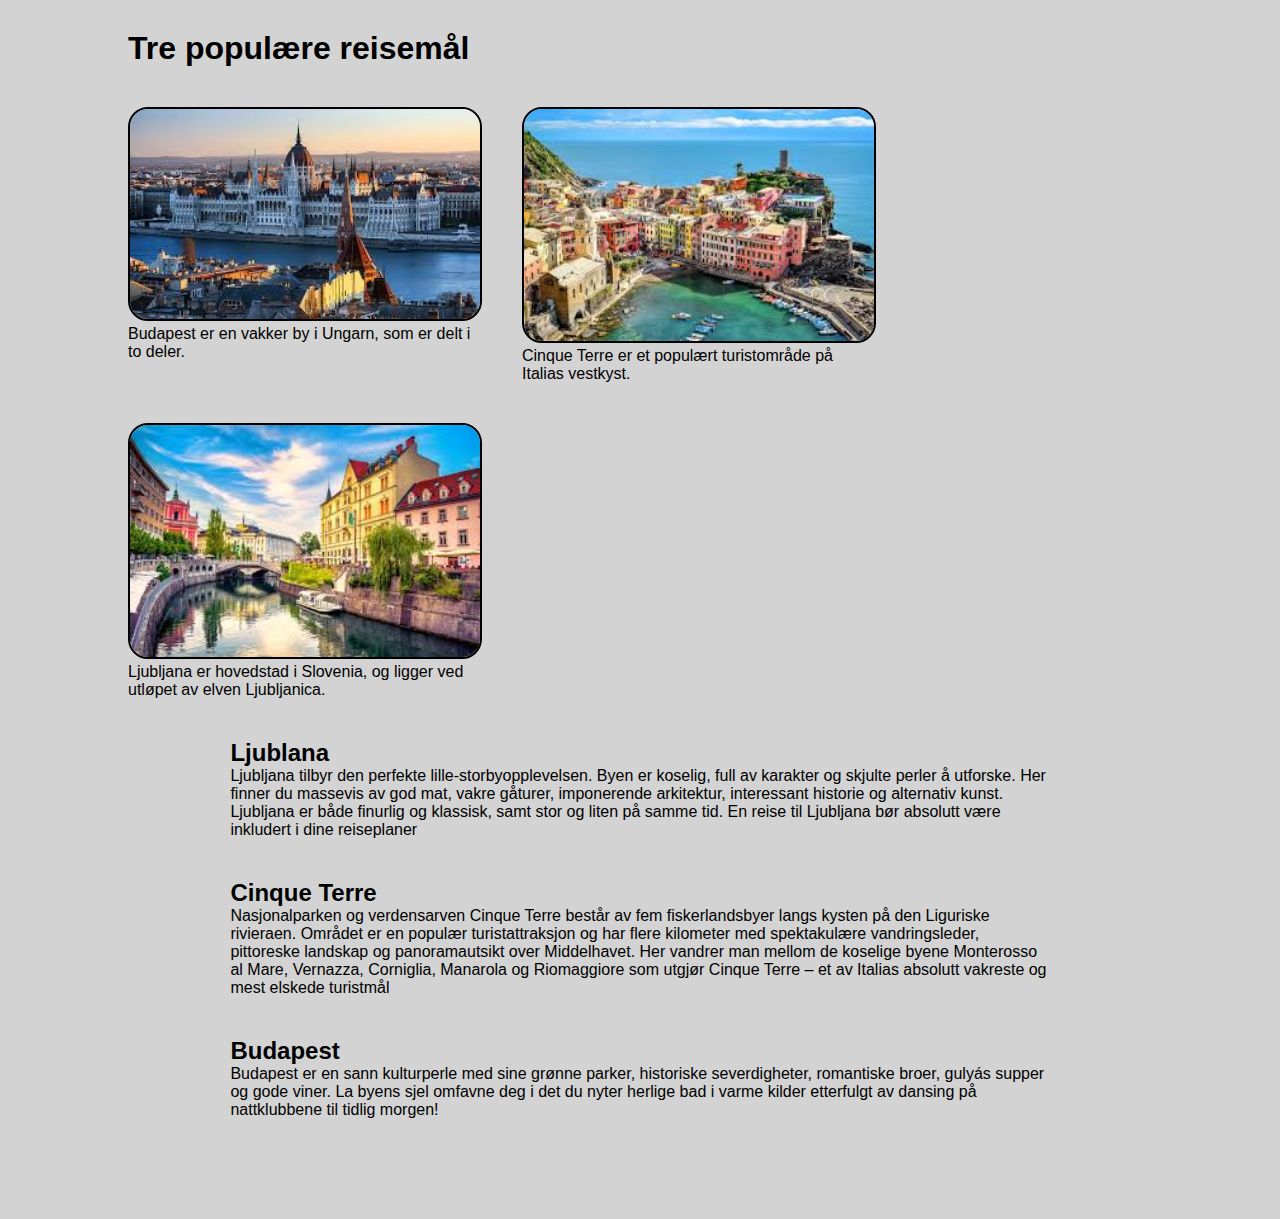
<file: byer/bedreindex.html>
<!DOCTYPE html>
<html lang="nb">
<head>
    <meta charset="UTF-8">
    <meta name="viewport" content="width=device-width, initial-scale=1.0">
    <title>Byer</title>
    <link rel="stylesheet" href="stiler.css">
</head>
   
<body>
    <header>
        <h1>Tre populære reisemål</h1>
    </header>
    <main>
        <section class="flyt">
            <figure>
                <img id="budapest" src="bilder/budapest.png" alt="">
                <figcaption>
                    Budapest er en vakker by i Ungarn, som er delt i to deler.                    
                </figcaption>
            </figure>

            <figure>
                <img id="cinque" src="bilder/cinqueterre.png" alt="">
                <figcaption>
                    Cinque Terre er et populært turistområde på Italias vestkyst.               
                </figcaption>
            </figure>

            <figure>
                <img id="ljublana" src="bilder/ljubljana.png" alt="">
                <figcaption>
                    Ljubljana er hovedstad i Slovenia, og ligger ved utløpet av elven Ljubljanica.           
                </figcaption>
            </figure>
        </section>

        <section id="beskrivelse">
            <h2>Ljublana</h2>
            <p>
                Ljubljana tilbyr den perfekte lille-storbyopplevelsen. Byen er koselig,
                full av karakter og skjulte perler å utforske. Her finner du massevis
                av god mat, vakre gåturer, imponerende arkitektur, interessant historie
                og alternativ kunst. Ljubljana er både finurlig og klassisk, samt stor
                og liten på samme tid. En reise til Ljubljana bør absolutt være inkludert
                i dine reiseplaner
            </p>
        </section>
                
        <section>
            <h2>Cinque Terre</h2>
            <p>
                Nasjonalparken og verdensarven Cinque Terre består av fem fiskerlandsbyer
                langs kysten på den Liguriske rivieraen. Området er en populær
                turistattraksjon og har flere kilometer med spektakulære vandringsleder,
                pittoreske landskap og panoramautsikt over Middelhavet. Her vandrer man
                mellom de koselige byene Monterosso al Mare, Vernazza, Corniglia, Manarola
                og Riomaggiore som utgjør Cinque Terre – et av Italias absolutt vakreste
                og mest elskede turistmål
            </p>
        </section>


        <section>
            <h2>Budapest</h2>
            <p>
                Budapest er en sann kulturperle med sine grønne parker, historiske
                severdigheter, romantiske broer, gulyás supper og gode viner. La byens sjel
                omfavne deg i det du nyter herlige bad i varme kilder etterfulgt av dansing
                på nattklubbene til tidlig morgen!
            </p>
        </section>
    </main>
    <footer>

    </footer>     
</body>
</html>
</file>
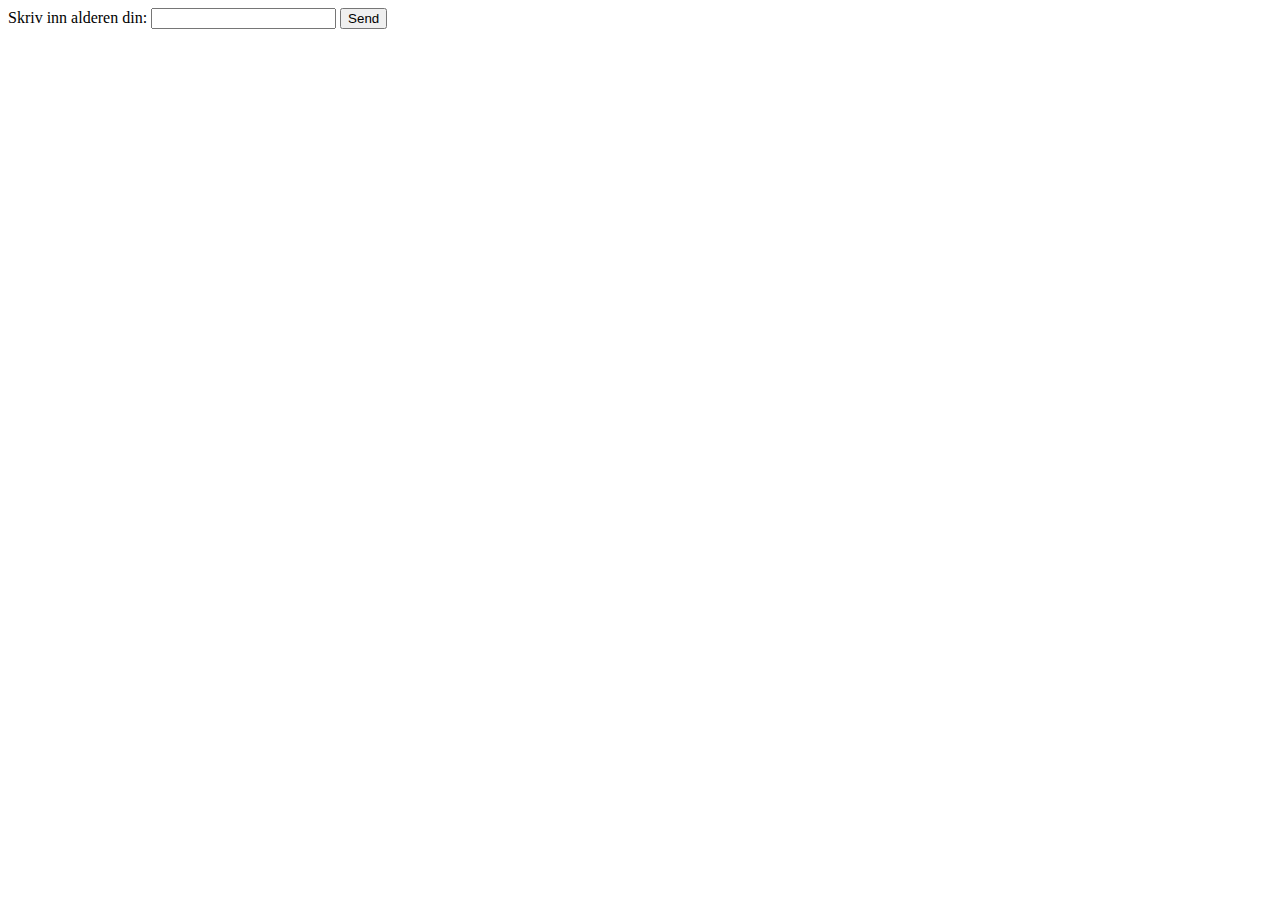
<file: pseudokode/bil/bil.html>
<!DOCTYPE html>
<html lang="en">
<head>
    <meta charset="UTF-8">
    <meta name="viewport" content="width=device-width, initial-scale=1.0">
    <title>Bil og sertifikat</title>
    <script src="bil.js" defer></script>
</head>
<body>
    <form action="#">
        <label for="alder">Skriv inn alderen din: </label>
        <input type="text" id="alder">
        <button type="button" id="sendKnapp">Send</button>
    </form>
    <p id="utskrift"></p>
</body>
</html>
</file>
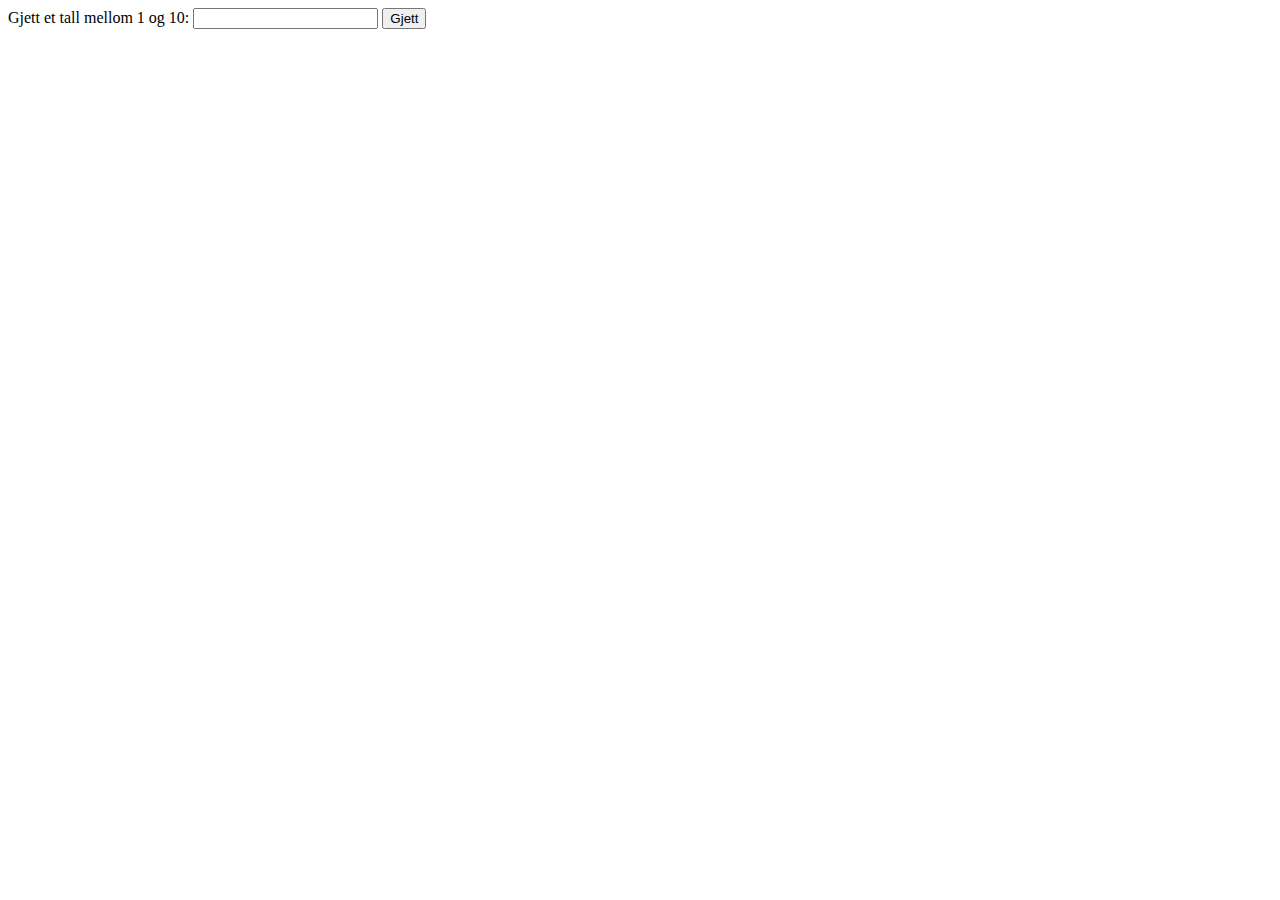
<file: pseudokode/gjettTall/gjettTall.html>
<!DOCTYPE html>
<html lang="en">
<head>
    <meta charset="UTF-8">
    <meta name="viewport" content="width=device-width, initial-scale=1.0">
    <title>Gjett tall</title>
    <script src="gjettTall.js" defer></script>
</head>
<body>
    <form action="#">
        <label for="tall">Gjett et tall mellom 1 og 10:</label>
        <input type="text" name="tall" id="tall">
        <button type="button" id="gjettKnapp">Gjett</button>
    </form>
    <p id="utskrift"></p>
</body>
</html>
</file>
<file: byer/stiler.css>
*{
    margin: 0;
    padding: 0;
}
body{
    background-color: rgb(211, 211, 211);
    font-family: 'Gill Sans', 'Gill Sans MT', Calibri, 'Trebuchet MS', sans-serif;
}

main, header{
    width: 80%;
    margin: auto;
}

footer{
    margin: 100px;
}

img, figcaption{
    width: 350px;
}

img{
    border: 2px solid black;
    border-radius: 20px;
    margin-right: 40px;
    margin-top: 40px;
}

p, h2{
    width: 80%;
    margin: auto;
}

h2{
    padding-top: 40px ;
}

h1{
    padding-top: 30px;
    font-size: xx-large;
}

.flyt{
    display: flex;
    flex-wrap: wrap;
}
</file>
